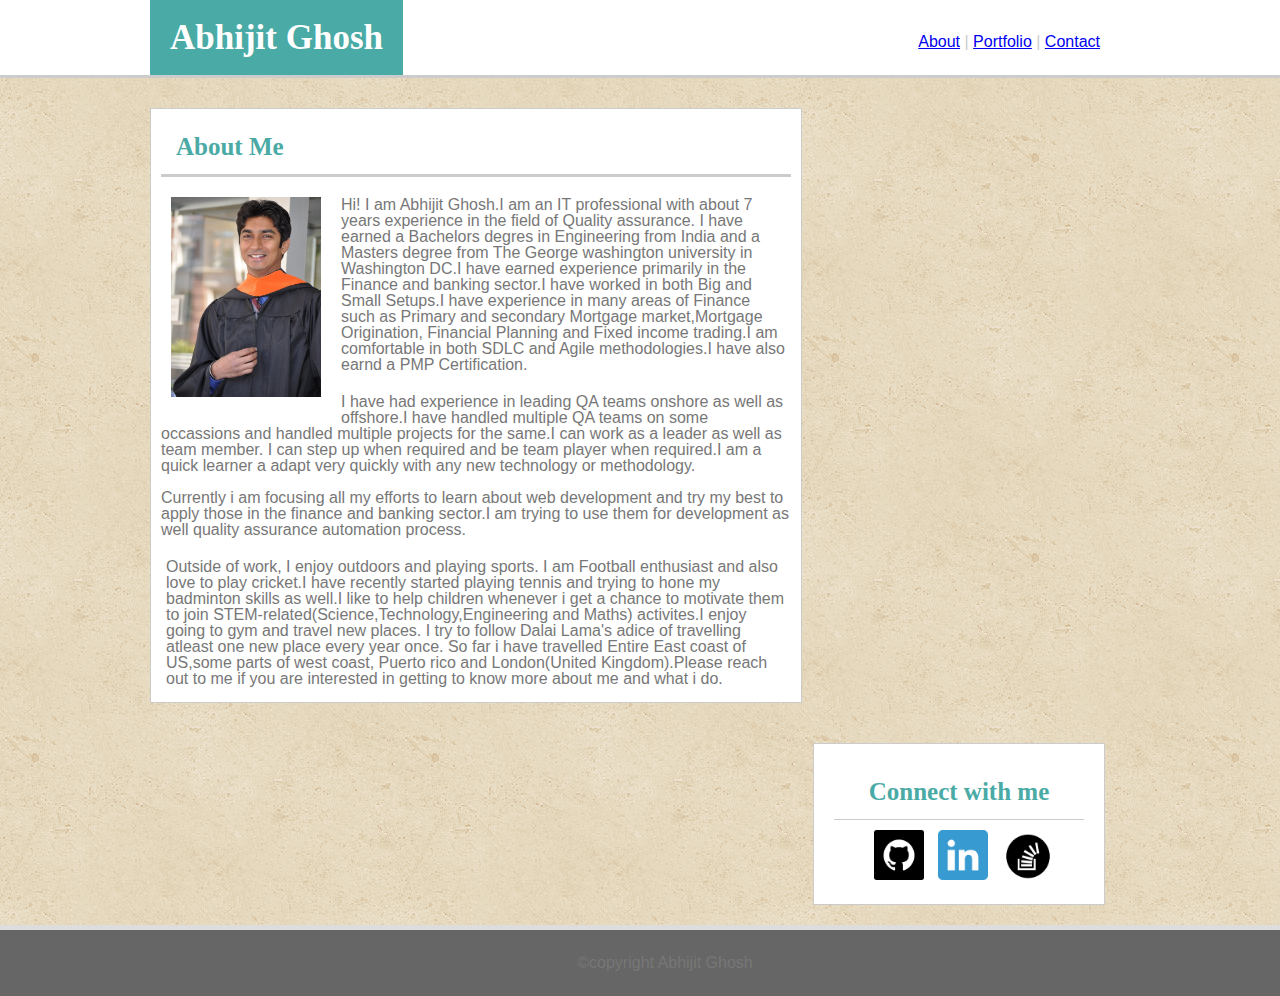
<file: index.html>
<!DOCTYPE html>
<html lang="en">
<head>
	<meta charset="UTF-8">
	<title>Abhijit Ghosh's Portfolio</title>
	<link rel="stylesheet" type="text/css" href="./assets/css/reset.css">
	<link rel="stylesheet" type="text/css" href="./assets/css/style.css">
	
</head>
<body>
<header>
	<h1>Abhijit Ghosh</h1>
		<nav>
			<a href="index.html">About</a> |
			<a href="portfolio.html">Portfolio</a> |
			<a href="contact.html">Contact</a>
			
		</nav>
	</header>
<div class="clearfix"><!-- div for middle portion-->
<section><!--section for image and bio-->
<h2 id="h2midsection">About Me</h2>
<img src="./assets/images/bio pic.jpg" alt="Abhijit's Photo" class="imagefloating">
<p class="biotext">Hi! I am Abhijit Ghosh.I am an IT professional with about 7 years experience in the field of Quality assurance. I have earned a Bachelors degres in Engineering from India and a Masters degree from The George washington university in Washington DC.I have earned experience primarily in the Finance and banking sector.I have worked in both Big and Small Setups.I have experience in many areas of Finance such as Primary and secondary Mortgage market,Mortgage Origination, Financial Planning and Fixed income trading.I am comfortable in both SDLC and Agile methodologies.I have also earnd a PMP Certification.</p>
<br>
<p>I have had experience in leading QA teams onshore as well as offshore.I have handled multiple QA teams on some occassions and handled multiple projects for the same.I can work as a leader as well as team member. I can step up when required and be team player when required.I am a quick learner a adapt very quickly with any new technology or methodology.</p>
<br>
<p>
Currently i am focusing all my efforts to learn about web development and try my best to apply those in the finance and banking sector.I am trying to use them for development as well quality assurance automation process.</p>
<br>
<p class="biotext">
Outside of work, I enjoy outdoors and playing sports. I am Football enthusiast and also love to play cricket.I have recently started playing tennis and trying to hone my badminton skills as well.I like to help children whenever i get a chance to motivate them to join STEM-related(Science,Technology,Engineering and Maths) activites.I enjoy going to gym and travel new places. I try to follow Dalai Lama's adice of travelling atleast one new place every year once. So far i have travelled Entire East coast of US,some parts of west coast, Puerto rico and London(United Kingdom).Please reach out to me if you are interested in getting to know more about me and what i do.
</p>	
</section>
<aside><!--section for connect me-->
	<h2 id="h2aside">Connect with me</h2>
	<div id="connectlinks">
	<a href="https://github.com/abhijit2908">
	<img src="./assets/images/github.png" width="50" alt="Abhijit's Github Link" class="linkimage"></a>
	<a href="https://www.linkedin.com/in/abhijit-ghosh-pmp-60a56834/">
	<img src="./assets/images/linkedin.png" width="50" alt="Abhijit Linkedin Link" class="linkimage"></a>
	<a href="https://stackoverflow.com/users/8497661/abhijit2908">
	<img src="./assets/images/stackoverflow.png" width="50" alt="Abhijit StackOverflow Link" class="linkimage"></a>
	</div>
</aside>
</div>

<footer> ©copyright Abhijit Ghosh</footer>

</body>
</html>
</file>
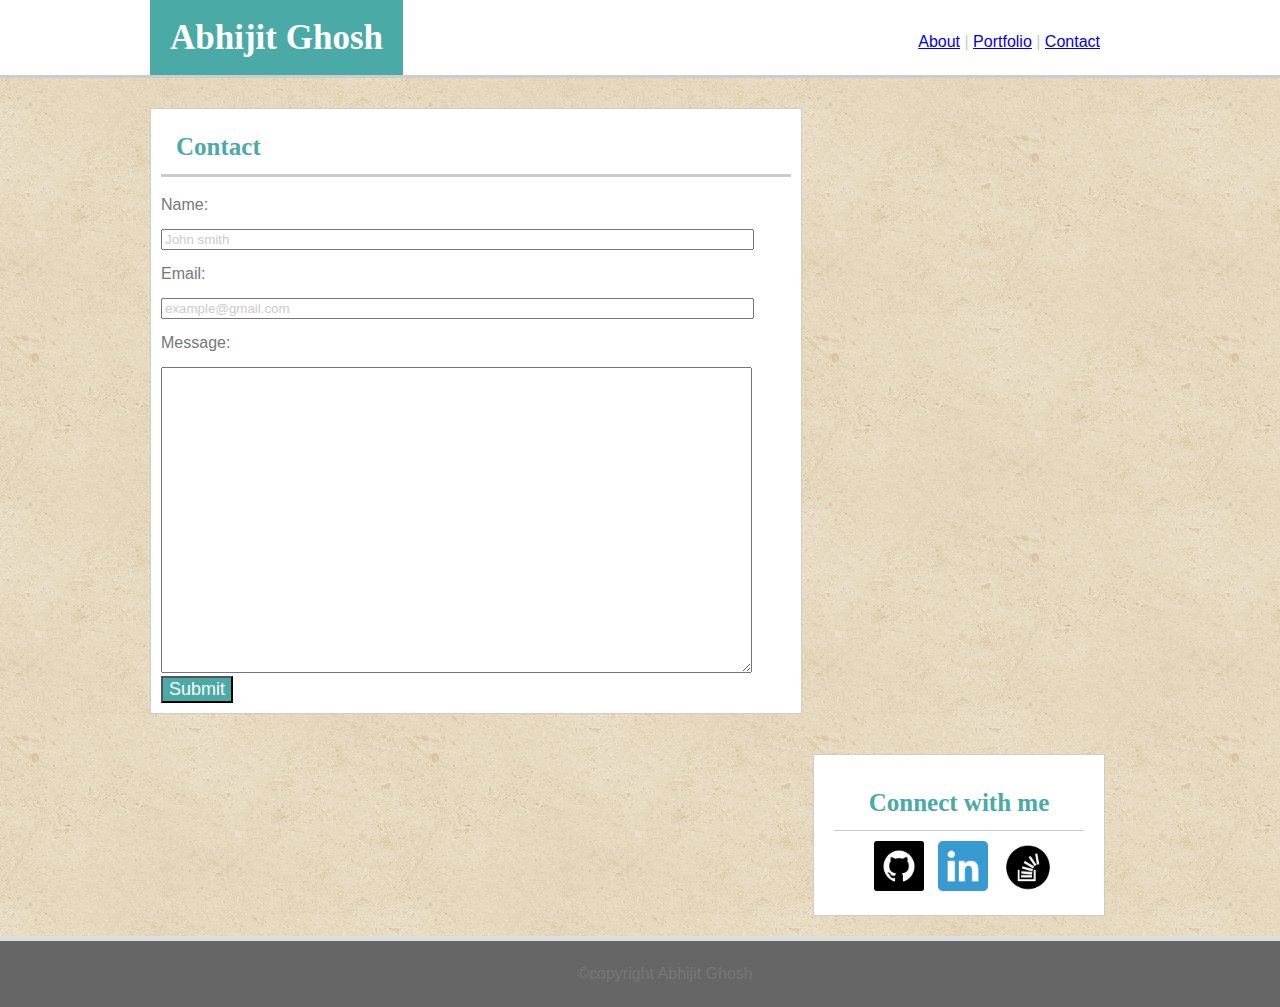
<file: contact.html>
<!DOCTYPE html>
<html lang="en">
<head>
	<meta charset="UTF-8">
	<title>Contact form</title>
	<link rel="stylesheet" type="text/css" href="./assets/css/reset.css">
	<link rel="stylesheet" type="text/css" href="./assets/css/style.css">
</head>
<body>
<header>
	<h1>Abhijit Ghosh</h1>
		<nav>
			<a href="index.html">About</a> |
			<a href="portfolio.html">Portfolio</a> |
			<a href="contact.html">Contact</a>
			
		</nav>
	</header>
<div class="clearfix"><!-- div for middle portion-->
	<section>
		<h2 id="h2midsection">Contact</h2>
		<form>
			Name:<br><br>
  			<input type="text" name="firstname" class="inputclass" value="John smith"><br><br>			
  			Email:<br><br>
 			 <input type="text" name="Email" class="inputclass" value="example@gmail.com"><br><br>
 			 Message:<br><br>
 			 <textarea rows="20" cols="30" class="inputclass"></textarea><br>
 			 <button>Submit</button>
		</form>

		
	</section><!--div for contact form-->
	<aside><!--section for connect me-->
	<h2 id="h2aside">Connect with me</h2>
	<div id="connectlinks">
	<a href="https://github.com/abhijit2908">
	<img src="./assets/images/github.png" width="50" alt="Abhijit's Github Link" class="linkimage"></a>
	<a href="https://www.linkedin.com/in/abhijit-ghosh-pmp-60a56834/">
	<img src="./assets/images/linkedin.png" width="50" alt="Abhijit Linkedin Link" class="linkimage"></a>
	<a href="https://stackoverflow.com/users/8497661/abhijit2908">
	<img src="./assets/images/stackoverflow.png" width="50" alt="Abhijit StackOverflow Link" class="linkimage"></a>
	</div>
</aside>
		
</div>
<footer> ©copyright Abhijit Ghosh</footer>
	
</body>
</html>
</file>
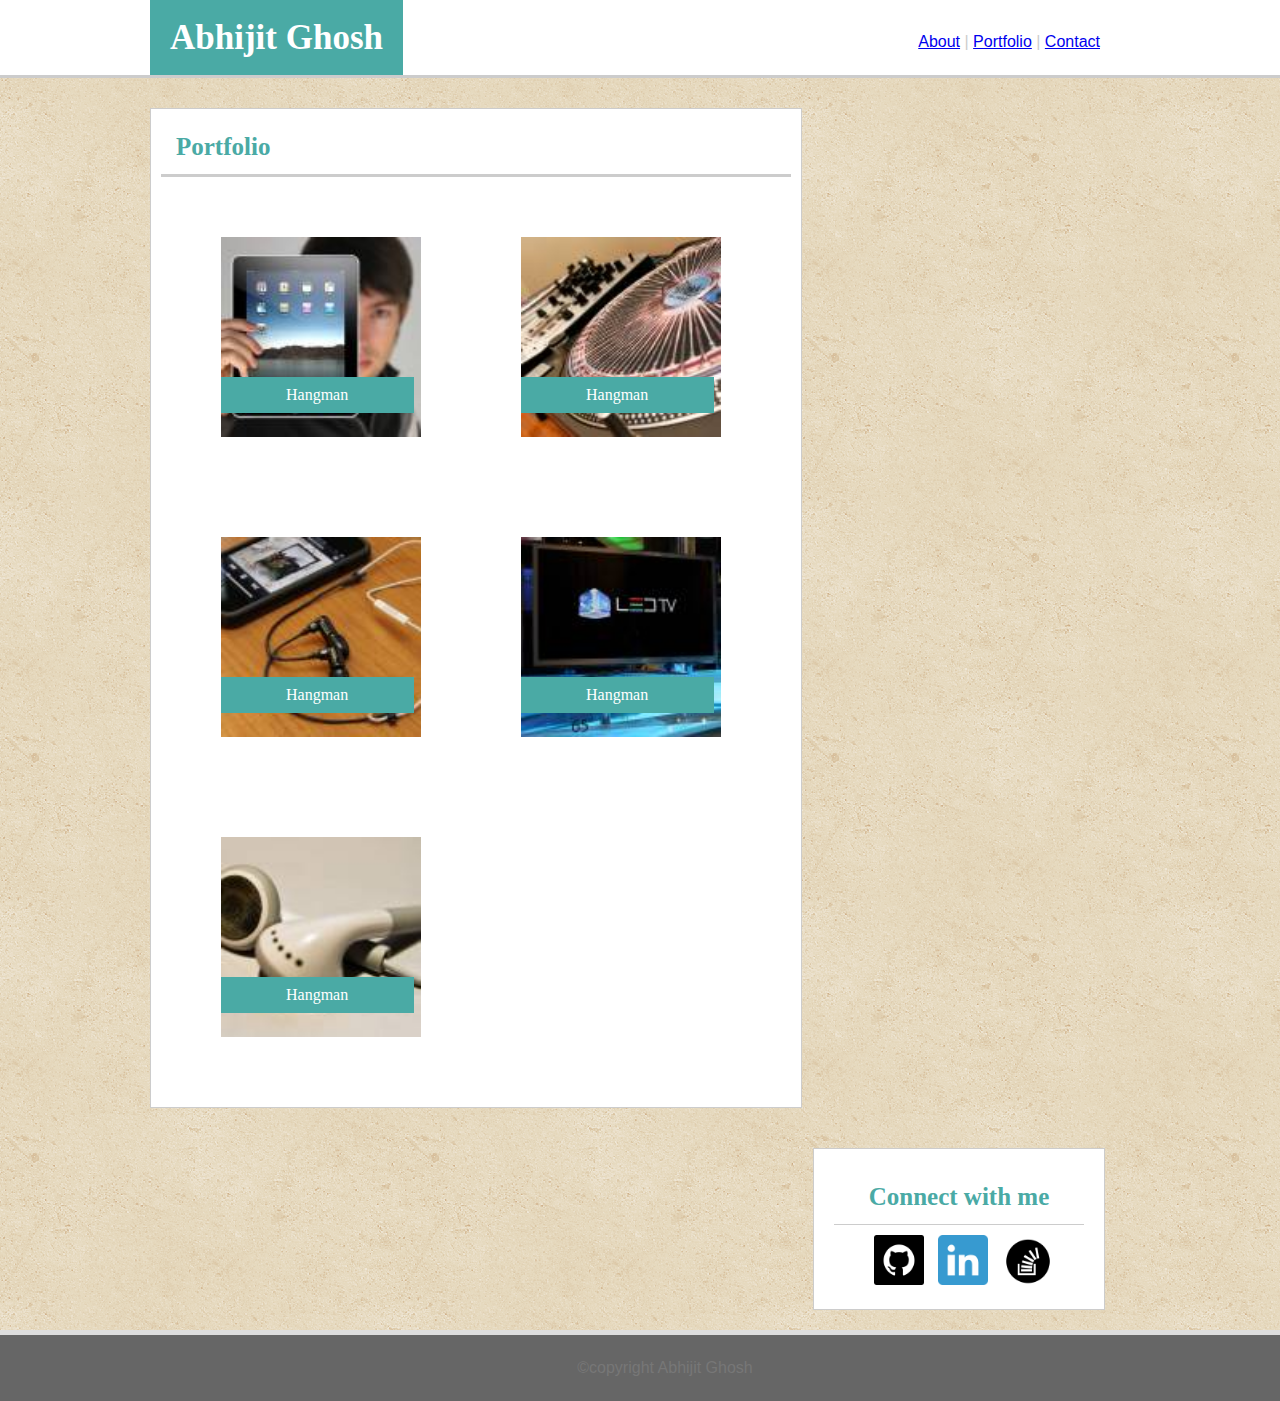
<file: portfolio.html>
<!DOCTYPE html>
<html lang="en">
<head>
	<meta charset="UTF-8">
	<title>Portfolio</title>
	<link rel="stylesheet" type="text/css" href="./assets/css/reset.css">
	<link rel="stylesheet" type="text/css" href="./assets/css/style.css">
</head>
<body>
<header>
	<h1>Abhijit Ghosh</h1>
		<nav>
			<a href="index.html">About</a> |
			<a href="portfolio.html">Portfolio</a> |
			<a href="contact.html">Contact</a>
			
		</nav>
	</header>
<div class="clearfix"><!-- div for middle portion-->
	<section>
		<h2 id="h2midsection">Portfolio</h2>
		<div class="imagecontainer">
		<img src="./assets/images/Ipad.jpg" alt="Abhijit's Github Link" class="image">
		<h3 class="imagetxt">Hangman</h3>
		</div>
		<div class="imagecontainer"><img src="./assets/images/soundsys.jpg" alt="Abhijit's Github Link" class="image">
		<h3 class="imagetxt">Hangman</h3>
		</div>
		<div class="imagecontainer"><img src="./assets/images/phone.jpg" alt="Abhijit's Github Link" class="image">
		<h3 class="imagetxt">Hangman</h3>
		</div>
		<div class="imagecontainer"><img src="./assets/images/LEDTV.jpg"  alt="Abhijit's Github Link" class="image">
		<h3 class="imagetxt">Hangman</h3>
		</div>
		<div class="imagecontainer"><img src="./assets/images/headphone.jpg"  alt="Abhijit's Github Link" class="image">
		<h3 class="imagetxt">Hangman</h3>
		</div>
	</section><!--div for contact form-->
	<aside><!--section for connect me-->
	<h2 id="h2aside">Connect with me</h2>
	<div id="connectlinks">
	<a href="https://github.com/abhijit2908">
	<img src="./assets/images/github.png" width="50" alt="Abhijit's Github Link" class="linkimage"></a>
	<a href="https://www.linkedin.com/in/abhijit-ghosh-pmp-60a56834/">
	<img src="./assets/images/linkedin.png" width="50" alt="Abhijit Linkedin Link" class="linkimage"></a>
	<a href="https://stackoverflow.com/users/8497661/abhijit2908">
	<img src="./assets/images/stackoverflow.png" width="50" alt="Abhijit StackOverflow Link" class="linkimage"></a>
	</div>
</aside>
		
</div>
<footer> ©copyright Abhijit Ghosh</footer>
	
</body>
</html>
</file>
<file: assets/css/style.css>
body{
background-image: url('../images/vintage-concrete.png');
background-repeat: repeat;
min-height:100%;
color: #777777;
font-family: 'Arial', 'Helvetica Neue', Helvetica, sans-serif;

}

/*.entirediv{
	position: relative;
	height: 750px;
}*/

.inputclass{
	width: 585px;
	color: #cccccc;
}



header{
	height: 75px;
	width: 100%;
	margin: 0 auto;
	position: relative;
	background-color: #ffffff;
	margin-bottom: 10px;
	border-bottom: 3px solid #cccccc;
	color: #cccccc;
	
}

h1{
	position: absolute;
	left:150px;
	bottom:0;
	background-color:#4aaaa5;
	font-size: 35px;
	font-weight: bold;
	padding:20px;
	text-align: center;
	color: #ffffff;
	font-family: 'Georgia', Times, Times New Roman, serif;
}

.clearfix::after {
    content: "";
    clear: both;
    display: table;
    margin:20px 50px 20px;
}

nav{
	position:absolute; 
	right:150px;
	bottom:10px;
	padding-bottom: 15px;
	padding-right: 30px;
	
}

section{
	width:630px; 
	margin:20px;
	border:1px solid #cccccc;
	padding:10px;
	float: left;
	/*position:absolute;
	left:130px;*/
	background-color: #ffffff;
	margin-left: 150px;

	
}


.imagecontainer{
	margin: 150px;
	float: left;
	position: relative;



}

.image{
	position: absolute;
	width: 200px;
	height: 200px;
	bottom: -90px;
	right:-110px;
}
 
.imagetxt{ 
	position: absolute;
	top:30px;
	left:-90px;
	padding: 10px 66px 10px 65px;
	background-color:#4aaaa5;
	color: #ffffff;
	font-family: 'Georgia', Times, Times New Roman, serif;
}

.biotext{
	margin: 5px;
}

.imagefloating{
	float:left;
	margin-right: 20px;
	margin-bottom: 20px;
	margin-left: 10px;
	height:200px;
	width: 150px;
}	



#h2midsection{
padding: 15px;	
border-bottom: 3px solid #cccccc;
font-size: 25px;
font-weight: bold;
margin-bottom: 20px;
color: #4aaaa5;
font-family: 'Georgia', Times, Times New Roman, serif;
}

#h2aside{
padding: 15px;
border-bottom: 1px solid #cccccc;
text-align: center;
font-size: 25px;
font-weight: bold;
color: #4aaaa5;
font-family: 'Georgia', Times, Times New Roman, serif;
}


.linkimage{
padding-right:10px;
}

#connectlinks{
	margin-left: 40px;
	margin-top: 10px;
}

aside{
	width: 250px;
	height: 120px;
	padding:20px;
	margin-left:10px;
	margin-top: 20px;
	margin-right: 175px;
	background-color: #ffffff;
	border: 1px solid #cccccc;
	float: right;
	/*position:absolute;
	right:125px;
	top:15px;*/

}

footer{
	text-align: center;
	width: 100%;
	padding:25px;
	clear: both;
	border-top: 5px solid  #dddddd;
	background-color: #666666;
	color: #777777;
	/*position: absolute;*/
	
}

button{
	background-color:#4aaaa5;
	color: #ffffff;
	font-size: 18px;

}
</file>
